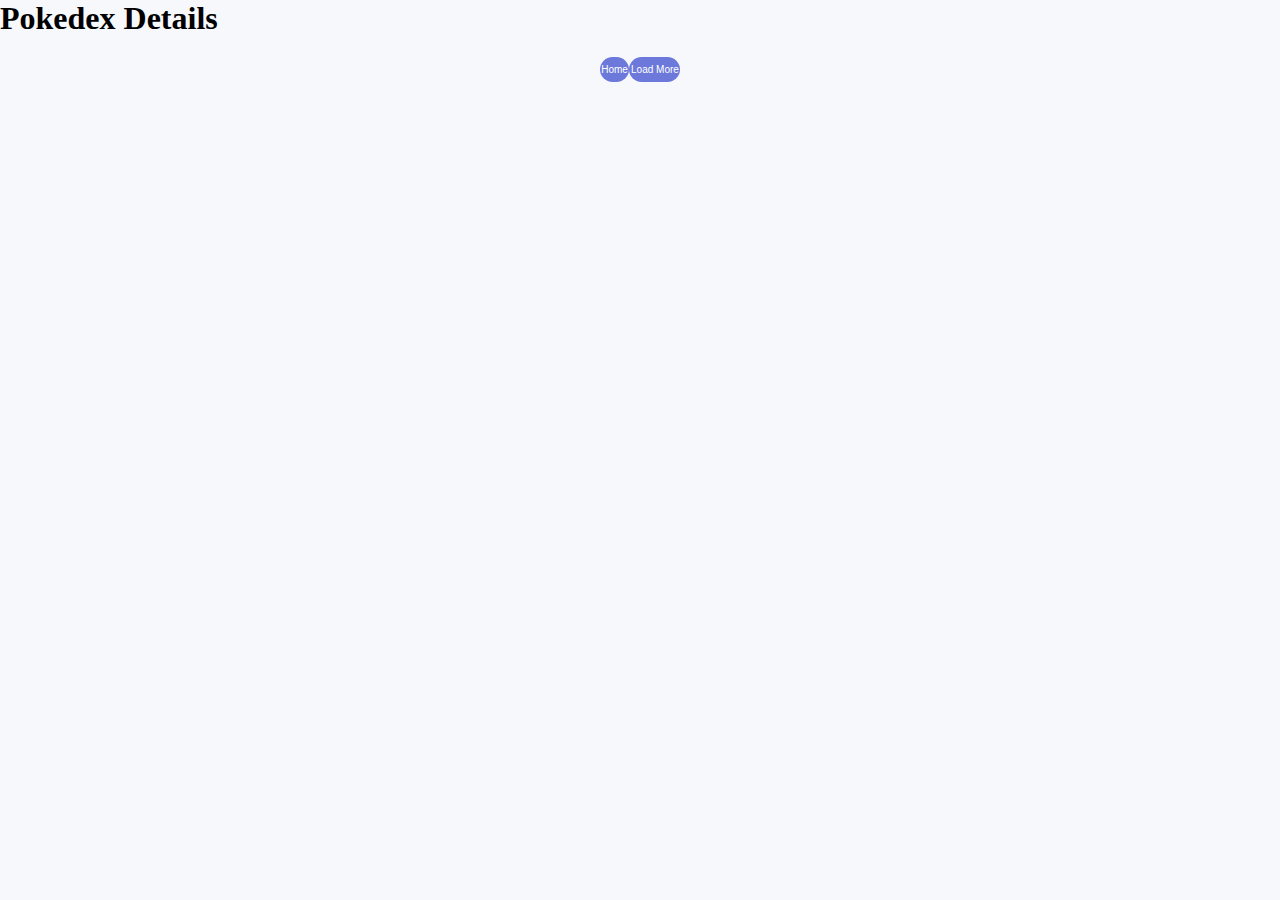
<file: detailPokemon.html>
<!DOCTYPE html>
<html lang="pt-BR">
<head>
    <meta charset="UTF-8">
    <meta name="viewport" content="width=device-width, initial-scale=1.0">
    <title>Lista de Detalhes</title>
    <link rel="stylesheet" href="/assets/css/lisrtDetails.css">
</head>
<body>
    <section  class="DetailsPokemon">
        
        <h1>Pokedex Details</h1>  
                 
            <div class="content-details" id="DetailsPokemonList">               
            </div>

            <div class="pagination">
                <button type="button" id="voltar">Home</button>
                <button type="button" id="loadMoreDetails">Load More</button>
            </div>

    </section> 
      <!-- Nosso JS -->
      <script src="/assets/js/pokemon-model.js"></script>
      <script src="/assets/js/poke-api.js"></script>     
      <script src="/assets/js/listDetails.js"></script>    
</body>
</html>
</file>
<file: assets/css/lisrtDetails.css>
*{
    box-sizing: border-box;
    margin: 0;
    list-style: none;
}
body{
    background-color: #f6f8fc;
}

.content-details{
    display: grid;
    grid-template-columns: 1fr 1fr 1fr;
    justify-items: center;   
}


.pokemonDetails{
    display: flex;
    flex-direction: column;    
    margin: 1rem 0.5rem;
    border-radius: 1rem;
    width: 55%;
    border:#a98ff0 double 6px;
    
}

.normal {
    background-color: #a6a877;
}

.grass {
    background-color: #77c850;
}

.fire {
    background-color: #ee7f30;
}

.water {
    background-color: #678fee;
}

.electric {
    background-color: #f7cf2e;
}

.ice {
    background-color: #98d5d7;
}

.ground {
    background-color: #dfbf69;
}

.flying {
    background-color: #a98ff0;
}

.poison {
    background-color: #a040a0;
}

.fighting {
    background-color: #bf3029;
}

.psychic {
    background-color: #f65687;
}

.dark {
    background-color: #725847;
}

.rock {
    background-color: #b8a137;
}

.bug {
    background-color: #a8b720;
}

.ghost {
    background-color: #6e5896;
}

.steel {
    background-color: #b9b7cf;
}

.dragon {
    background-color: #6f38f6;
}

.fairy {
    background-color: #f9aec7;
}

.pokemonDetails .pokemon{
    list-style: none;   
    justify-content: center;
    
}

.pokemonDetails .pokemon .nomePokemon{
    font-size: 1.5rem;
    font-family: 'Press Start 2P', cursive;
    text-transform: capitalize;
    color:#fff;
    text-shadow: #a98ff0 1px 2px;
    justify-content: center;
    text-align: center;
    display: flex;
}

.pokemonDetails .pokemon .number{
    color: #fff;    
    font-size: 1rem;   
    display: flex;
    justify-content: right;
    padding: 1rem;
    
}
.pokemonDetails img{
     width: 40%;
     margin-top: 2rem;
     
   
}

.pokemonDetails .typesaAndImg{
    text-align: center;
}
.pokemonDetails .typesaAndImg .types{
    margin-inline-start: 0;
    padding-inline-start: 0;
   
}
.pokemonDetails .typesaAndImg .types{
    list-style: none;
    display: flex;
    flex-direction: row;
    justify-content: center;
    margin-top: 1rem;
    
}
.pokemonDetails .typesaAndImg .types .typePokemon{
    color: #fff;
    padding: .3rem;
    border-radius: 1rem;
    font-size: 1rem;
    margin: .25rem;    
    border:#fff solid 1px;
    background-color: #ffffff25;
    text-shadow: #fff 3 2px 1px;  
    filter:brightness(1.5);
}
.characteristicsPokemon{
    height: 100%;
    background-color: #fff;
    border-bottom-left-radius: 0.5rem;
    border-bottom-right-radius: 0.5rem;
    display: flex;
    flex-direction: row;
    padding: 1rem;
    justify-content: center;
    
    
  
}



.characteristicsPokemon .description .pokemon{
    list-style: none;
    margin: .5rem;
    margin-inline-start: 0;
    padding-inline-start: 0;
    
}

.characteristicsPokemon .description .pokemon li{
   padding: .3rem;
   border: #000 double 2px;
   margin-bottom: .3rem;
   border-radius: 0.5rem;   
   color: #fff;
   font-size: .895rem;
}

.pagination{
    display:flex;
    flex-direction: row;
    justify-content: center;
    align-items: center;
    width: 100%;
    padding:1rem;
}


.pagination button {
    padding: .45rem .10rem;
    margin: .25rem 0;
    font-size: .625rem;
    color: #fff;
    background-color: #6c79db;
    border: none;
    border-radius: 1rem;
}

@media screen and (max-width:992px){
    
    .content-details{
        grid-template-columns: 1fr 1fr;
    }

}
@media screen and (max-width:576px){
    
    .content-details{
        grid-template-columns: 1fr;
    }
    .characteristicsPokemon .description .descriptionList li {
        padding: 0.3rem;
        
        margin-bottom: 0.2rem;
        
        
        
    }
     
  
 
    
}
</file>
